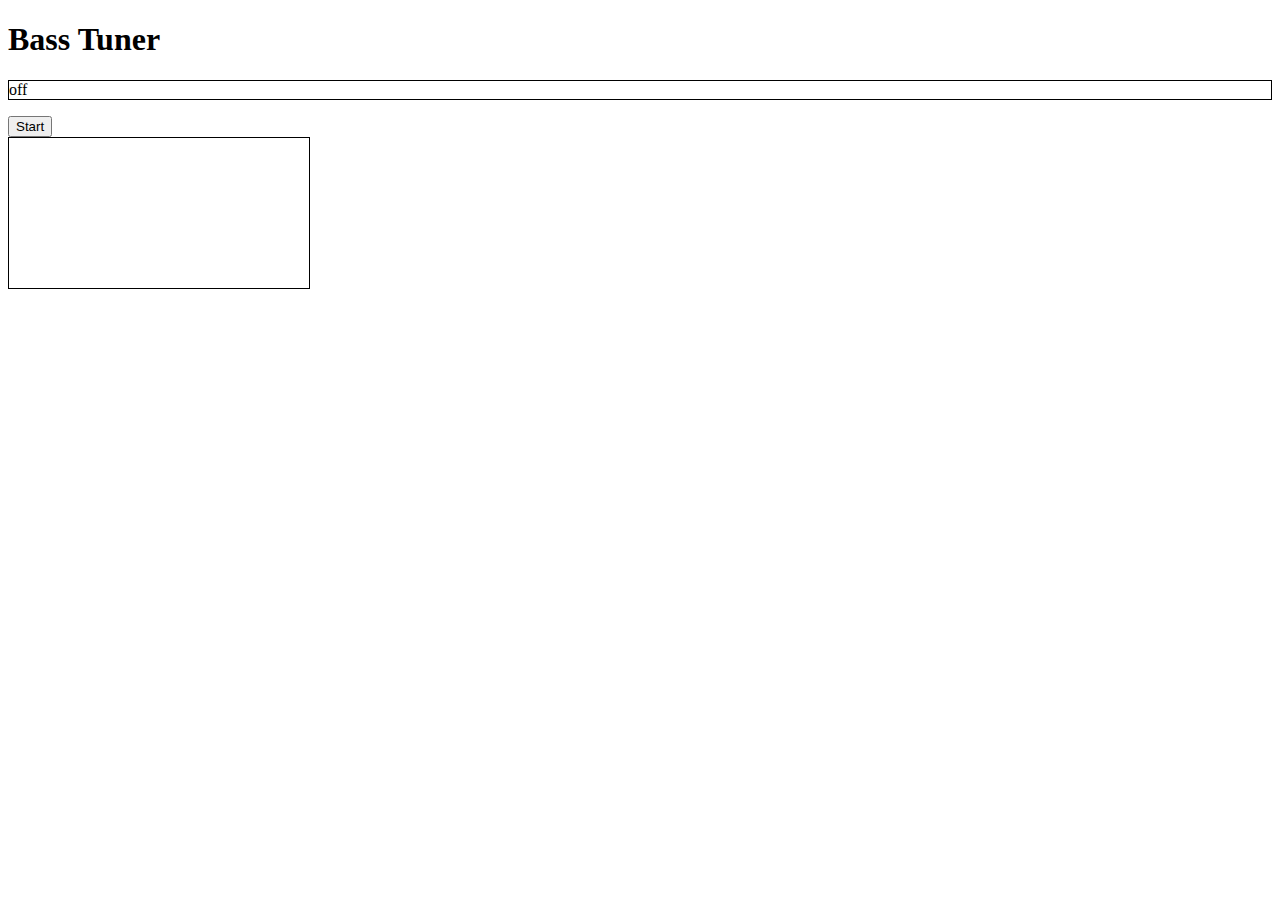
<file: index_old.html>
<!DOCTYPE html>
<html>
<head>
    <meta charset="utf-8" />
    <meta http-equiv="X-UA-Compatible" content="IE=edge">
    <title>Bass-tuner-beta</title>
    <meta name="viewport" content="width=device-width, initial-scale=1">
    <link rel="stylesheet" type="text/css" media="screen" href="main.css" />
    <script src="main.js" defer></script>
</head>
<body>
    <h1>
        Bass Tuner
    </h1>
    <p class="msg-box regular">
        off
    </p>
    <button class="switch">Start</button>
    <div>
        <canvas>

        </canvas>
    </div>
</body>
</html>
</file>
<file: main.css>
canvas{
    border: 1px solid black;
}
.regular{
    border: 1px solid black;
    font-style: normal;
}
.error{
    border: 1px solid red;
    font-style: italic;
}

.engaged{
    border: 2px solid green;
    font-style: bold;
}
</file>
